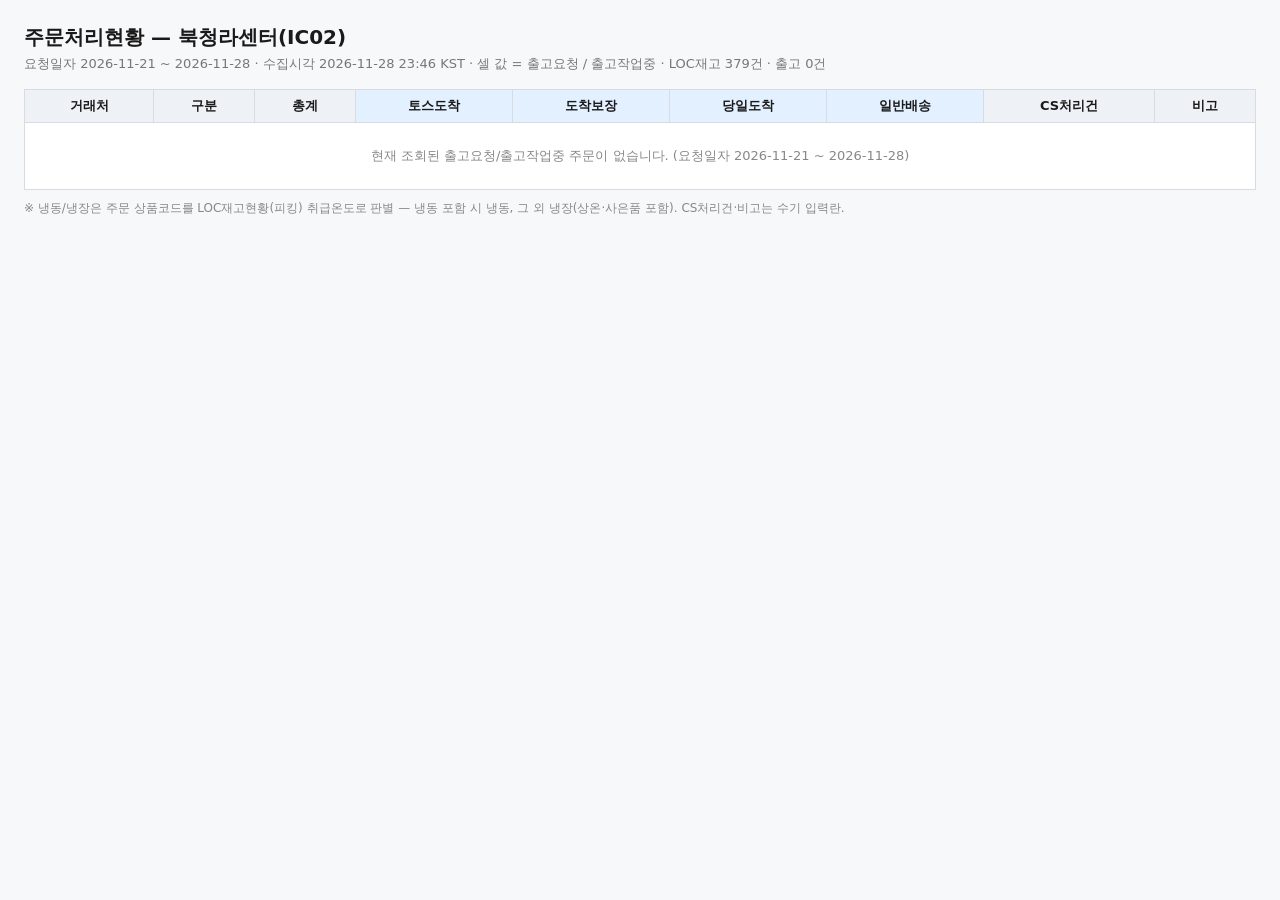
<file: report.html>
<!doctype html>
<html lang="ko"><head><meta charset="utf-8">
<meta name="viewport" content="width=device-width, initial-scale=1">
<title>북청라센터 주문처리현황</title>
<style>
  :root { color-scheme: light dark; }
  body { font-family: 'Pretendard', system-ui, sans-serif; margin: 24px; background:#f7f8fa; color:#1a1a1a; }
  @media (prefers-color-scheme: dark) { body { background:#12141a; color:#e8e8ea; } }
  h1 { font-size: 20px; margin: 0 0 4px; }
  .meta { color:#777; font-size: 13px; margin-bottom:16px; }
  .wrap { overflow-x:auto; }
  table { border-collapse: collapse; width: 100%; min-width: 820px; background:#fff; }
  @media (prefers-color-scheme: dark) { table { background:#1b1e26; } }
  th, td { border: 1px solid #d8dbe0; padding: 7px 10px; text-align:center; font-size:13px; }
  @media (prefers-color-scheme: dark) { th,td { border-color:#333842; } }
  thead th { background:#eef1f5; font-weight:600; }
  @media (prefers-color-scheme: dark) { thead th { background:#242833; } }
  th.crawl { background:#e3f0ff; } @media (prefers-color-scheme: dark) { th.crawl { background:#1e3350; } }
  td.subtot, td.tot { font-weight:600; background:#f4f6f9; }
  @media (prefers-color-scheme: dark) { td.subtot, td.tot { background:#232734; } }
  tr.totrow td { background:#eef1f5; font-weight:600; }
  @media (prefers-color-scheme: dark) { tr.totrow td { background:#242833; } }
  td.empty { color:#888; padding:24px; }
  .legend { font-size:12px; color:#888; margin-top:10px; }
</style></head><body>
  <h1>주문처리현황 — 북청라센터(IC02)</h1>
  <div class="meta">요청일자 2026-11-21 ~ 2026-11-28 · 수집시각 2026-11-28 23:46 KST · 셀 값 = 출고요청 / 출고작업중
    · LOC재고 379건 · 출고 0건</div>
  <div class="wrap"><table>
    <thead>
      <tr><th>거래처</th><th>구분</th><th>총계</th><th class="crawl">토스도착</th><th class="crawl">도착보장</th><th class="crawl">당일도착</th><th class="crawl">일반배송</th><th>CS처리건</th><th>비고</th></tr>
    </thead>
    <tbody>
      <tr><td colspan="9" class="empty">현재 조회된 출고요청/출고작업중 주문이 없습니다. (요청일자 2026-11-21 ~ 2026-11-28)</td></tr>
    </tbody>
  </table></div>
  <div class="legend">※ 냉동/냉장은 주문 상품코드를 LOC재고현황(피킹) 취급온도로 판별 —
     냉동 포함 시 냉동, 그 외 냉장(상온·사은품 포함). CS처리건·비고는 수기 입력란.</div>
</body></html>
</file>
